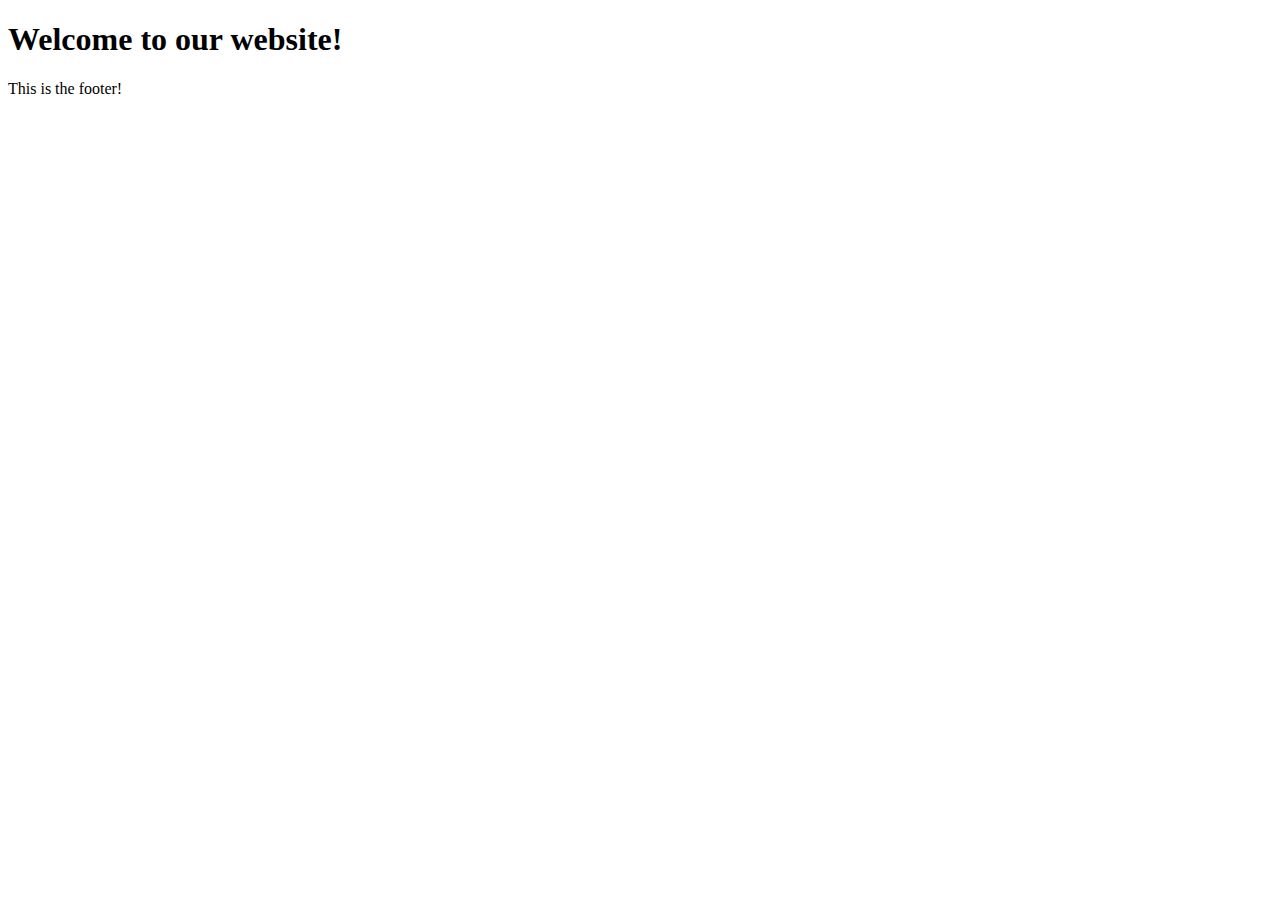
<file: HTML/index.html>
<!DOCTYPE html>
<html lang="en">
<head>
    <meta charset="UTF-8">
    <meta name="viewport" content="width=device-width, initial-scale=1.0">
    <meta http-equiv="X-UA-Compatible" content="ie=edge">
    <title>Winsux</title>
    <link rel="stylesheet" href="./style/main.css">
</head>
<body>
    <h1>Welcome to our website!</h1>
    <footer>This is the footer!</footer>
</body>
</html>
</file>
<file: HTML/style/main.css>
p {
    color: red;
}
</file>
